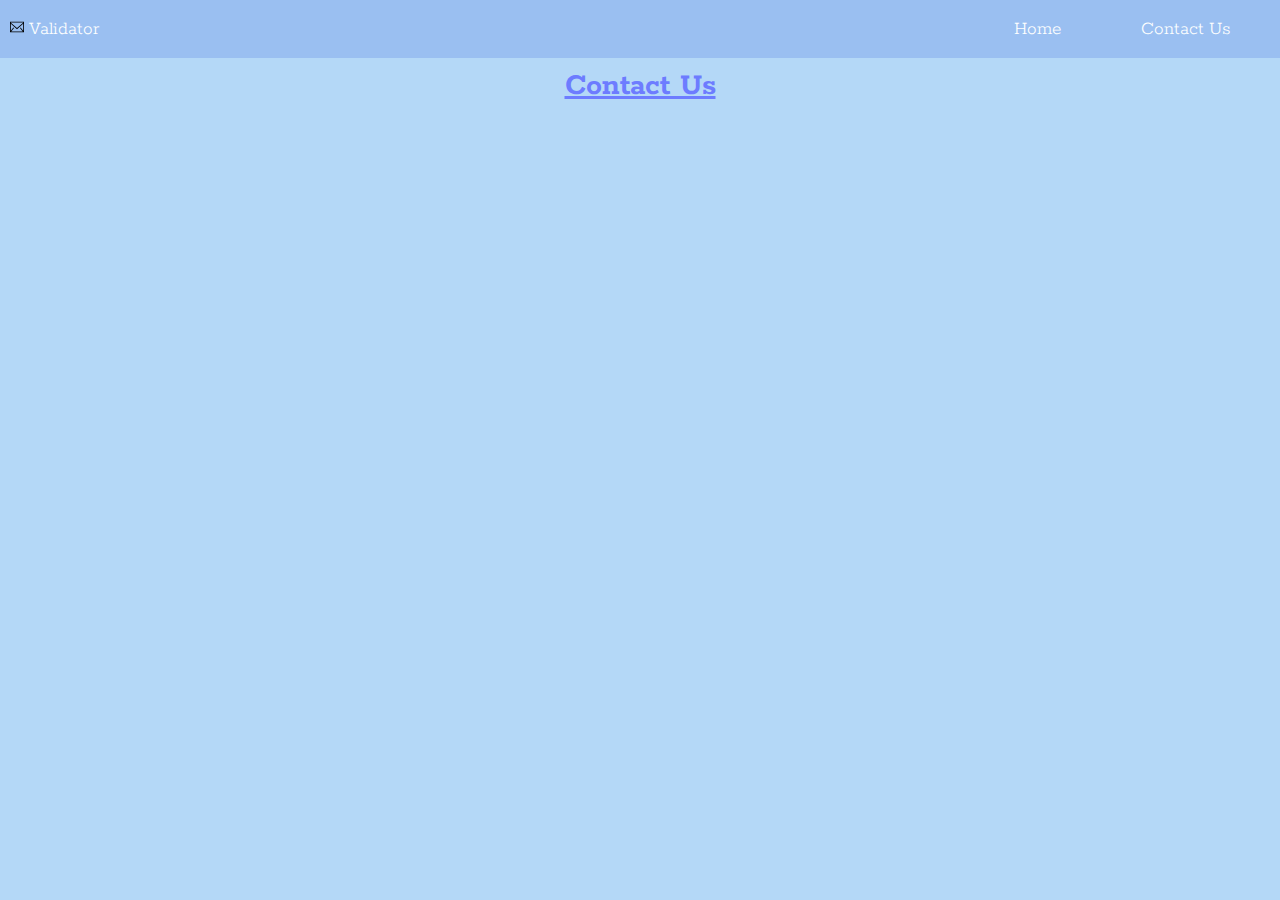
<file: html/contactUs.html>
<!DOCTYPE html>
<html lang="en">
<head>
    <meta charset="UTF-8">
    <meta name="viewport" content="width=device-width, initial-scale=1.0">
    <title>Contact Us</title>
    <link rel="stylesheet" href="../css/style.css">
</head>
<body>
    <header>
        <nav>
            <div class="logo">
                <img src="../assets/email.svg" alt="mailicon">
                <span>Validator</span>
            </div>

            <div class="right">
                <ul>
                    <li><a href="../index.html">Home</a></li>
                    <li><a href="#Contact">Contact Us</a></li>
                </ul>
            </div>
        </nav>
    </header>

    <main>
        <section id="Contact">
            <span class="contactcolor"><h3>Contact Us</h3></span>
        </section>
    </main>

    <script src="../js/index.js"></script>
</body>
</html>
</file>
<file: css/style.css>
@import url('https://fonts.googleapis.com/css2?family=Rokkitt:wght@500&display=swap');


*{
    padding: 0;
    margin: 0;
    font-family: 'Rokkitt', serif;;
}

body{
    background-color: #b4d8f7;
    color: #cf3995;
}

nav{
    display: flex;
    justify-content: space-between;
    align-items: center;
    background: #97bcf0e3;
    padding: 18px 10px;
    font-size: 1.2rem;
    font-weight: 300;
}


ul{
    display: flex;
}

ul li{
    list-style: none;
    padding: 0 40px;
}

ul li a {
    text-decoration: none;
    color: white;
}

ul li a:hover {
    color: #918597; 
    font-size: 1.3rem;
    text-decoration: underline;
}

main{
    min-height: 85.55vh;
}

.homecolor{
    justify-content: center;
    align-items: center;
    display: flex;
    margin: 5px 5px;
    padding: 5px 450px 5px 450px;
    font-weight:200;
    text-decoration: underline;
    color: #6d7cff;
    font-size: 1.7rem;
    cursor: pointer;
}

.logo > span{
    color: white;
}

.logo img{
    width: 14px;
    height: 14px;
    
    justify-content: center;
    align-items: center;
}

.blue{
    color: rgb(3 0 255);
}

.container{
    max-height: 50vh;
    /*border: 1px solid black;
    border-radius: 20px;*/
    box-sizing: border-box;
    display: flex;
    flex-direction: column;
    align-items: center;
    font: inherit;
    font-size: 2rem;
    margin: 100px 400px 80px 400px;
    padding: 10px 10px 10px 10px;
    position: relative;
    vertical-align: baseline;
}

.container form{
    font-size: 2.1rem;
}

.btn{
    min-width: 150px;
    background: #a124c3;
    border: 1.55px solid black;
    border-radius: 20px;
    padding: 9px 12px;
    font-size: 0.9rem;
    cursor: pointer;
}

.btn :disabled{
    cursor: not-allowed;
}

.btn:hover{
    font-size: 1.05rem;
    text-decoration: underline;
}

.rescontainer{
    max-height: 50vh;
    /*border: 1px solid black;
    border-radius: 20px;*/
    box-sizing: border-box;
    display: flex;
    flex-direction: column;
    align-items: center;
    justify-content: center;
    font: inherit;
    font-size: 1.4rem;
    margin: 100px 400px 80px 400px;
    padding: 10px 10px 10px 10px;
    position: relative;
    vertical-align: baseline;
}

input{
    min-width: 180px;
    padding: 6px 4px;
    border: 1.5px solid black;
    border-radius: 5px;
}

.contactcolor{
    justify-content: center;
    align-items: center;
    display: flex;
    margin: 5px 5px;
    padding: 5px 450px 5px 450px;
    font-weight:200;
    text-decoration: underline;
    color: #6d7cff;
    font-size: 1.7rem;
    cursor: pointer;
}

.bottom {
    display: flex;
    justify-content: center;
    align-items: center;
    font-size: 1.5rem;
}

#results div::first-letter{
    text-transform: uppercase;
}

footer{
    background: #97bcf0e3;
    color:black;
    display: flex;
    padding: 15px;
    font-size: 12px;
    justify-content: center;
    align-items: center;
}

footer > a{
    color: white; 
    text-decoration: none;
}

footer > a:hover{
    color: #918597; 
    text-decoration: none;
    font-size: 13px;
}

@media only screen and (max-width: 400px){
    body{
        color: inherit;
    }

    .homecolor{
        padding: 2px 2px;
        font-size: 1.3rem;
    }

    .contactcolor{
        padding: 2px 2px;
        font-size: 1.3rem;
    }

    main{
        min-height: 66.8vh;
    }

    .container{
        font-size: 16px;
        margin: 60px 60px 60px 60px;
    }

    .container span{
        font-size: 1.25rem;
    }

    .container form{
        font-size: 1.25rem;
    }

    .rescontainer{
        font-size: 16px;
        margin: 60px 60px 60px 60px;
    }

    .container span{
        font-size: 1.25rem;
    }

    .btn{
        padding: 2px 4px;
        font-size: 0.8rem;
        min-width: 125px;
    }

    nav{
        flex-direction: column;
        font-size: 14.3px;
    }

    .logo{
        padding: 6px;
    }

    .logo span{
        font-size: 18px;
        justify-content: center;
        align-items: center;
    }

}
</file>
